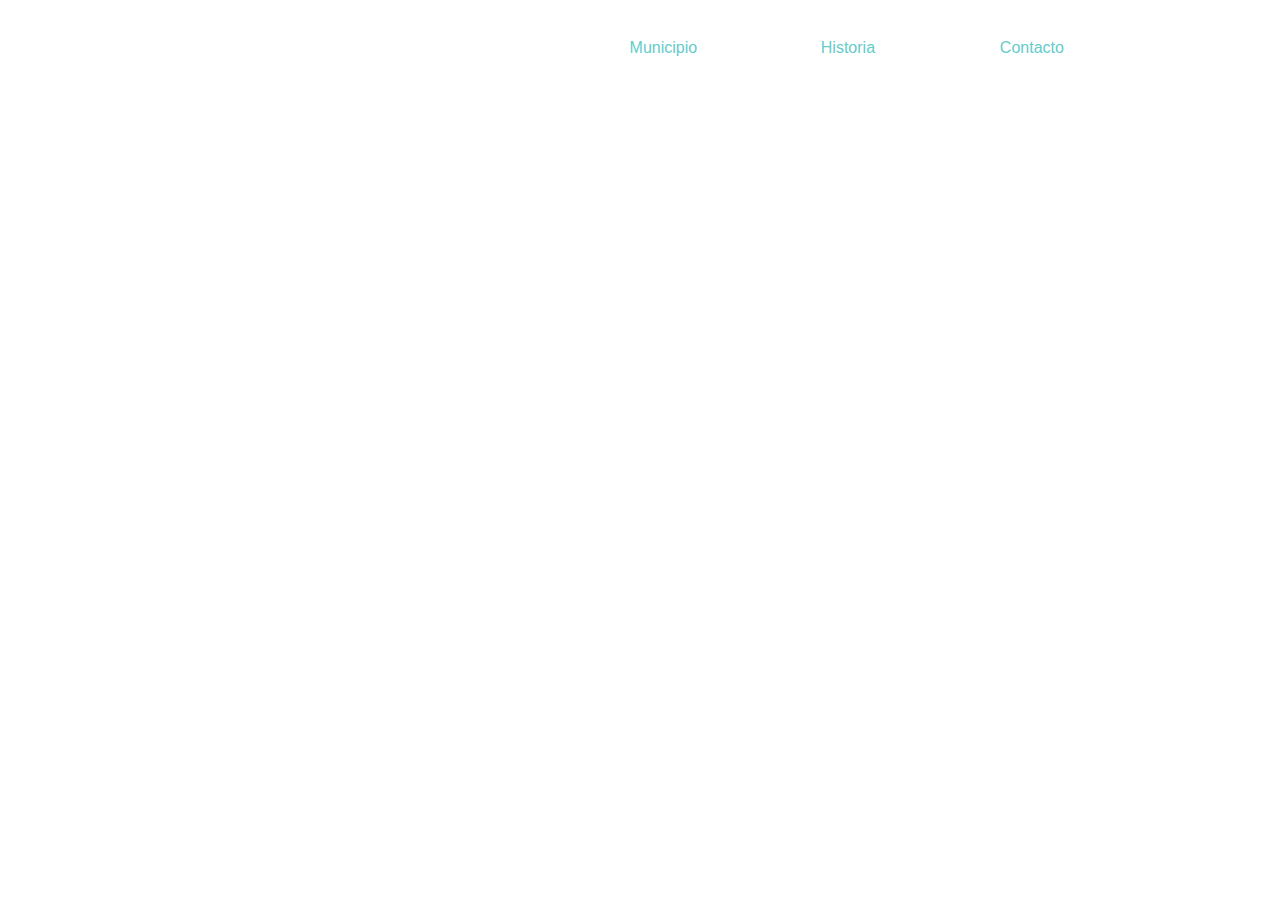
<file: index.html>
<!DOCTYPE html>
<html lang="en">
<head>
  <meta charset="UTF-8">
  <meta http-equiv="X-UA-Compatible" content="IE=edge">
  <meta name="viewport" content="width=device-width, initial-scale=1.0">
  <link rel="stylesheet" type="text/css" href="styles.css">
  <link rel="preconnect" href="https://fonts.googleapis.com">
  <link rel="preconnect" href="https://fonts.gstatic.com" crossorigin>
  <link href="https://fonts.googleapis.com/css2?family=Mukta:wght@300&display=swap" rel="stylesheet">
  <title>Belmonte</title>
</head>
<body>
    <div class="header">
      <div class="item-header-buffer"></div>
      <div class="item-header-logo"><h1>Belmonte</b1></div>
      <div class="item-header-space-between"></div>
      <div class="item-header"><a href="#">Municipio</a></div>      
      <div class="item-header"><a href="#">Historia</a></div>
      <div class="item-header"><a href="#">Contacto</a></div>
      <div class="item-header-buffer"> </div>
    </div>

    
</body>
</html>
</file>
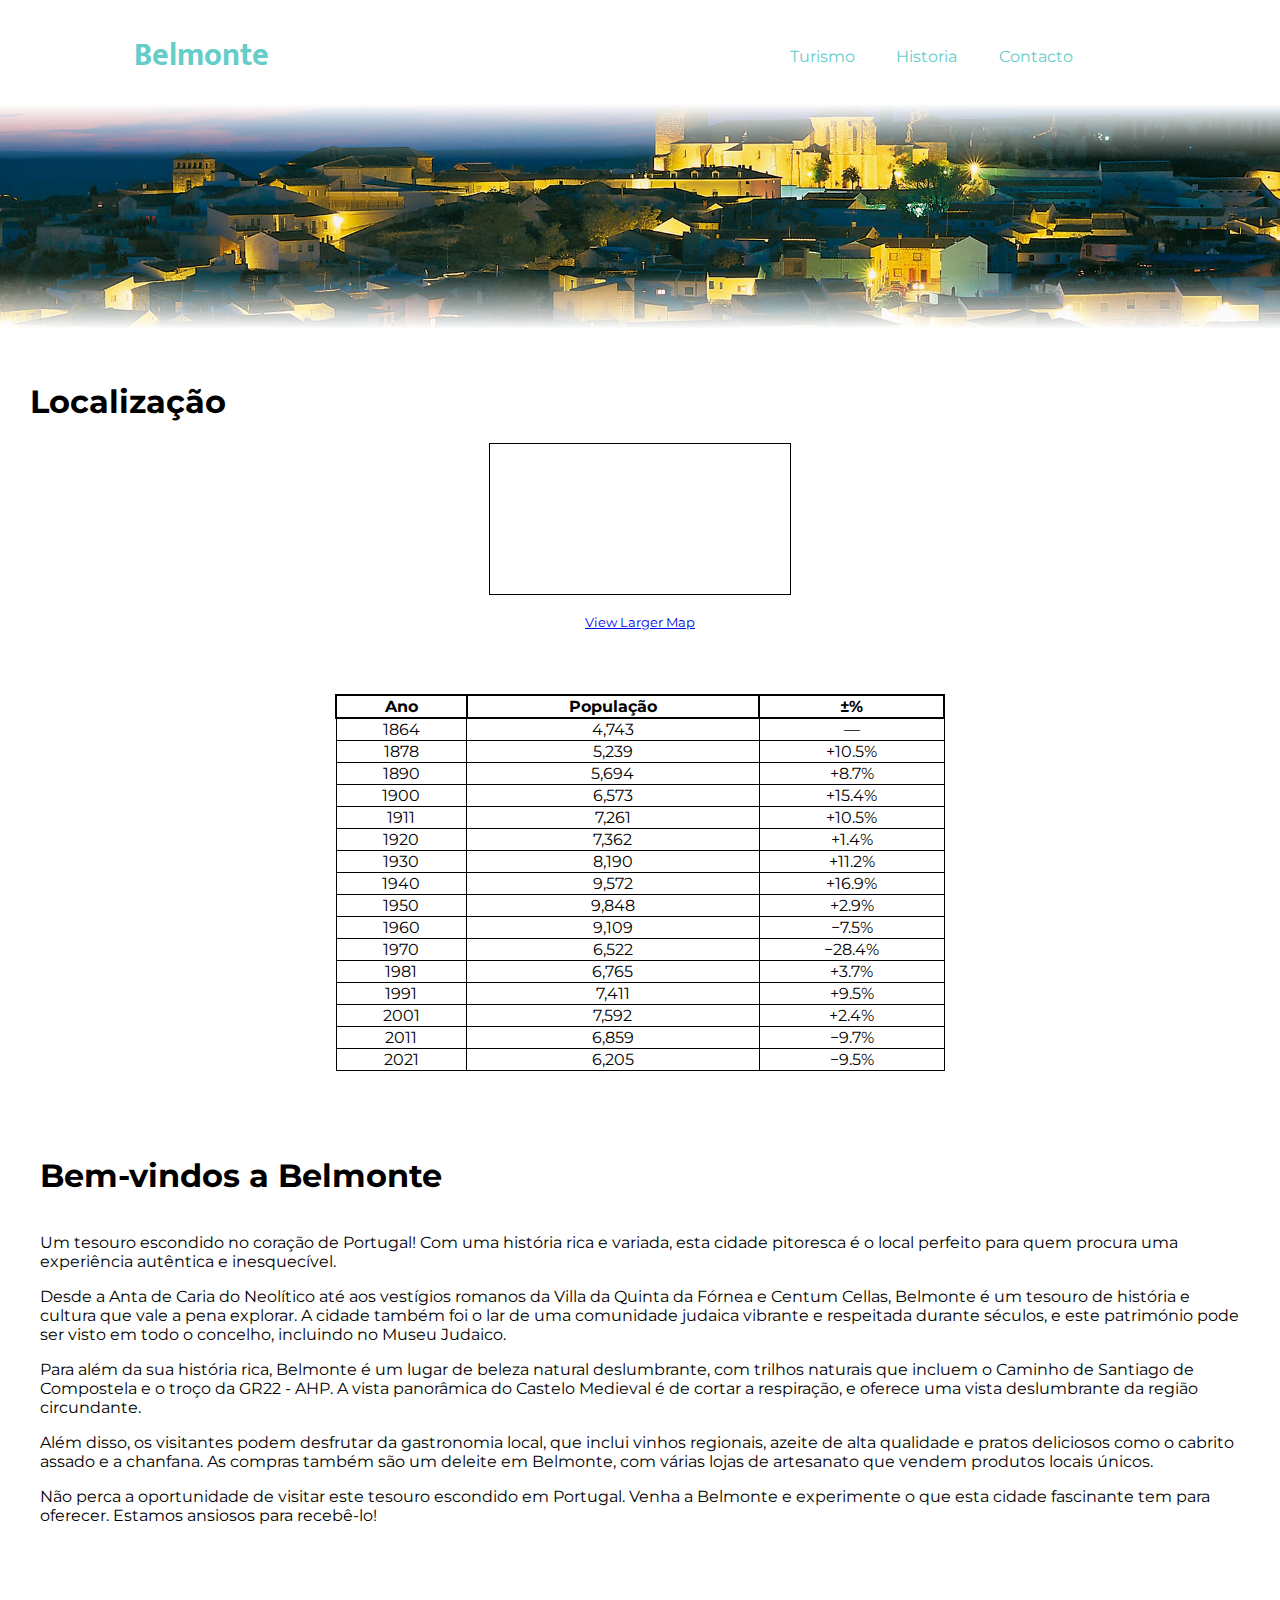
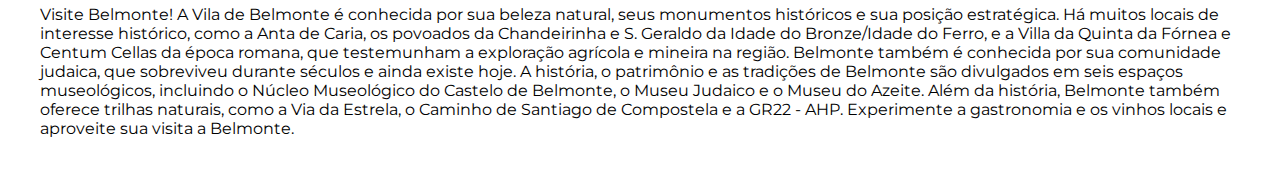
<file: contacto.html>
<!DOCTYPE html>
<html lang="en">
<head>
  <meta charset="UTF-8">
  <meta http-equiv="X-UA-Compatible" content="IE=edge">
  <meta name="viewport" content="width=device-width, initial-scale=1.0">
  
  <link rel="preconnect" href="https://fonts.googleapis.com">
  <link rel="preconnect" href="https://fonts.gstatic.com" crossorigin>
  <link href="https://fonts.googleapis.com/css2?family=Montserrat:wght@200&display=swap" rel="stylesheet">
  <link href="https://fonts.googleapis.com/css2?family=Mukta:wght@300&display=swap" rel="stylesheet">

  <link rel="stylesheet" type="text/css" href="styles.css">
  <link rel="stylesheet" type="text/css" href="phoneStyle.css">
   
  <title>Belmonte</title>
</head>
<body>
    <div class="header">
      <div class="item-header-buffer"></div>
      <div class="item-header-logo"><h1><a href="./index.html">Belmonte</a></b1></div>
      <div class="item-header-space-between"></div>
      <div class="item-header">
        <a href="./turismo.html">Turismo</a>     
        <a href="./historia.html">Historia</a>
        <a href="./contacto.html">Contacto</a>
      </div> 
      <div class="item-header-buffer"> </div>
    </div>
  <div class = "index-content">
    <div class="index-cover">
      <div></div>
      <img src="./assets/belmonte_horizon.jpg" alt="Image Unavailable">
    </div>
    <div class="index-item">
      <h1>Localização</h1>
      <iframe  frameborder="0" scrolling="no" marginheight="0" marginwidth="0" src="https://www.openstreetmap.org/export/embed.html?bbox=-7.357063293457032%2C40.34906256048522%2C-7.35161304473877%2C40.36461265739844&amp;layer=mapnik" style="border: 1px solid black"></iframe><br/><small><a href="https://www.openstreetmap.org/#map=16/40.3568/-7.3543">View Larger Map</a></small>
    </div>
    <div class="index-item">
      <table>
        <thead>
          <tr>
            <th>Ano</th>
            <th>População</th>
            <th>±%</th>
          </tr>
        </thead>
        <tbody>
          <tr>
            <td>1864</td>
            <td>4,743</td>
            <td>—</td>
          </tr>
          <tr>
            <td>1878</td>
            <td>5,239</td>
            <td>+10.5%</td>
          </tr>
          <tr>
            <td>1890</td>
            <td>5,694</td>
            <td>+8.7%</td>
          </tr>
          <tr>
            <td>1900</td>
            <td>6,573</td>
            <td>+15.4%</td>
          </tr>
          <tr>
            <td>1911</td>
            <td>7,261</td>
            <td>+10.5%</td>
          </tr>
          <tr>
            <td>1920</td>
            <td>7,362</td>
            <td>+1.4%</td>
          </tr>
          <tr>
            <td>1930</td>
            <td>8,190</td>
            <td>+11.2%</td>
          </tr>
          <tr>
            <td>1940</td>
            <td>9,572</td>
            <td>+16.9%</td>
          </tr>
          <tr>
            <td>1950</td>
            <td>9,848</td>
            <td>+2.9%</td>
          </tr>
          <tr>
            <td>1960</td>
            <td>9,109</td>
            <td>−7.5%</td>
          </tr>
          <tr>
            <td>1970</td>
            <td>6,522</td>
            <td>−28.4%</td>
          </tr>
          <tr>
            <td>1981</td>
            <td>6,765</td>
            <td>+3.7%</td>
          </tr>
          <tr>
            <td>1991</td>
            <td>7,411</td>
            <td>+9.5%</td>
          </tr>
          <tr>
            <td>2001</td>
            <td>7,592</td>
            <td>+2.4%</td>
          </tr>
          <tr>
            <td>2011</td>
            <td>6,859</td>
            <td>−9.7%</td>
          </tr>
          <tr>
            <td>2021</td>
            <td>6,205</td>
            <td>−9.5%</td>
          </tr>
        </tbody>
      </table>
    </div>
    
  </div>
  <div class="index-item">
    <h1>Bem-vindos a Belmonte</h1>
    <p>Um tesouro escondido no coração de Portugal! Com uma história rica e variada, esta cidade pitoresca é o local perfeito para quem procura uma experiência autêntica e inesquecível.</p>
    <p>Desde a Anta de Caria do Neolítico até aos vestígios romanos da Villa da Quinta da Fórnea e Centum Cellas, Belmonte é um tesouro de história e cultura que vale a pena explorar. A cidade também foi o lar de uma comunidade judaica vibrante e respeitada durante séculos, e este património pode ser visto em todo o concelho, incluindo no Museu Judaico.</p>
    <p>Para além da sua história rica, Belmonte é um lugar de beleza natural deslumbrante, com trilhos naturais que incluem o Caminho de Santiago de Compostela e o troço da GR22 - AHP. A vista panorâmica do Castelo Medieval é de cortar a respiração, e oferece uma vista deslumbrante da região circundante.</p>
    <p>Além disso, os visitantes podem desfrutar da gastronomia local, que inclui vinhos regionais, azeite de alta qualidade e pratos deliciosos como o cabrito assado e a chanfana. As compras também são um deleite em Belmonte, com várias lojas de artesanato que vendem produtos locais únicos.</p>
    <p>Não perca a oportunidade de visitar este tesouro escondido em Portugal. Venha a Belmonte e experimente o que esta cidade fascinante tem para oferecer. Estamos ansiosos para recebê-lo!</p>
  </div>
  <div class="index-item">
      <p>Visite Belmonte!

        A Vila de Belmonte é conhecida por sua beleza natural, seus monumentos históricos e sua posição estratégica. Há muitos locais de interesse histórico, como a Anta de Caria, os povoados da Chandeirinha e S. Geraldo da Idade do Bronze/Idade do Ferro, e a Villa da Quinta da Fórnea e Centum Cellas da época romana, que testemunham a exploração agrícola e mineira na região.
        
        Belmonte também é conhecida por sua comunidade judaica, que sobreviveu durante séculos e ainda existe hoje. A história, o patrimônio e as tradições de Belmonte são divulgados em seis espaços museológicos, incluindo o Núcleo Museológico do Castelo de Belmonte, o Museu Judaico e o Museu do Azeite.
        
        Além da história, Belmonte também oferece trilhas naturais, como a Via da Estrela, o Caminho de Santiago de Compostela e a GR22 - AHP. Experimente a gastronomia e os vinhos locais e aproveite sua visita a Belmonte.</p>
  </div>
</body>
</html>
</file>
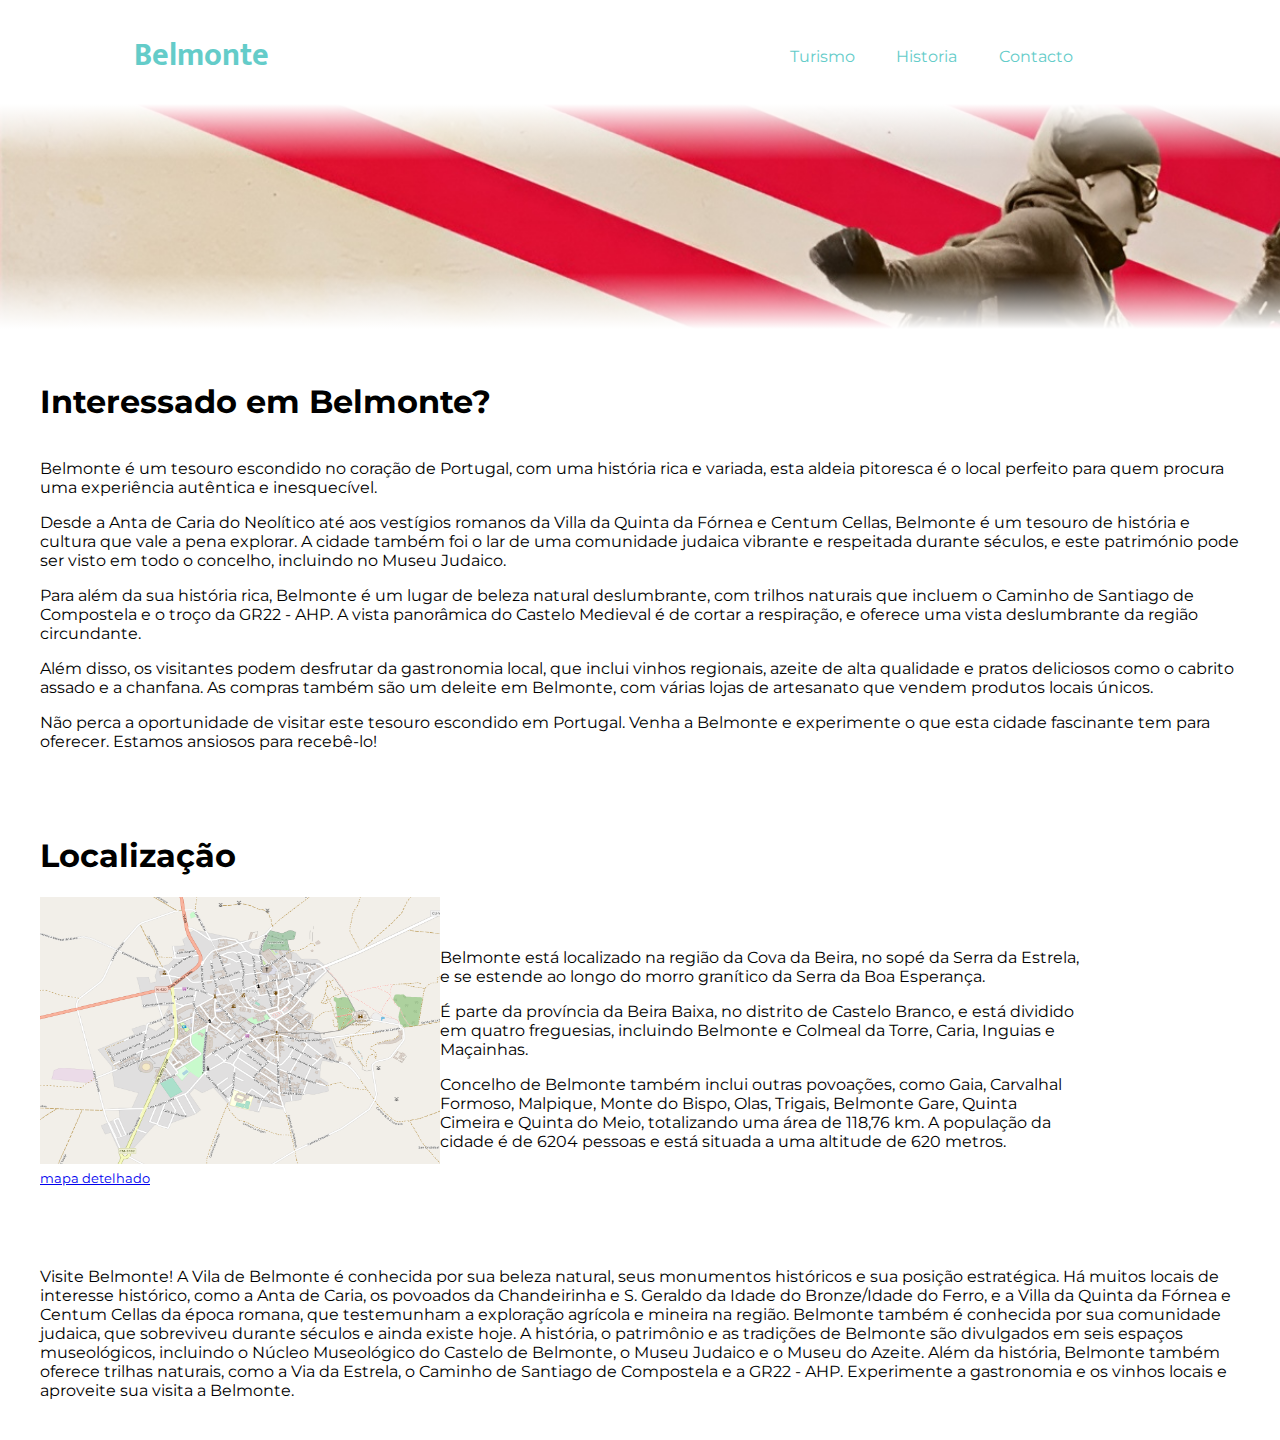
<file: turismo.html>
<!DOCTYPE html>
<html lang="en">

<head>
    <meta charset="UTF-8">
    <meta http-equiv="X-UA-Compatible" content="IE=edge">
    <meta name="viewport" content="width=device-width, initial-scale=1.0">

    <link rel="preconnect" href="https://fonts.googleapis.com">
    <link rel="preconnect" href="https://fonts.gstatic.com" crossorigin>
    <link href="https://fonts.googleapis.com/css2?family=Montserrat:wght@200&display=swap" rel="stylesheet">
    <link href="https://fonts.googleapis.com/css2?family=Mukta:wght@300&display=swap" rel="stylesheet">

    <link rel="stylesheet" type="text/css" href="styles.css">
    <link rel="stylesheet" type="text/css" href="phoneStyle.css">

    <title>Belmonte</title>
</head>

<body>
    <div class="header">
        <div class="item-header-buffer"></div>
        <div class="item-header-logo">
            <h1><a href="./index.html">Belmonte</a></b1>
        </div>
        <div class="item-header-space-between"></div>
        <div class="item-header">
            <a href="./turismo.html">Turismo</a>
            <a href="./historia.html">Historia</a>
            <a href="./contacto.html">Contacto</a>
        </div>
        <div class="item-header-buffer"> </div>
    </div>
    <div class="index-content">
        <div class="index-cover">
            <div></div>
            <img src="./assets/toursim.png" alt="Image Unavailable">
        </div>

    </div>

    <div class="index-item">
        <h1>Interessado em Belmonte?</h1>
        <p>Belmonte é um tesouro escondido no coração de Portugal, com uma história rica e variada, esta aldeia
            pitoresca é o local perfeito para quem procura uma experiência autêntica e inesquecível.</p>
        <p>Desde a Anta de Caria do Neolítico até aos vestígios romanos da Villa da Quinta da Fórnea e Centum Cellas,
            Belmonte é um tesouro de história e cultura que vale a pena explorar. A cidade também foi o lar de uma
            comunidade judaica vibrante e respeitada durante séculos, e este património pode ser visto em todo o
            concelho, incluindo no Museu Judaico.</p>
        <p>Para além da sua história rica, Belmonte é um lugar de beleza natural deslumbrante, com trilhos naturais que
            incluem o Caminho de Santiago de Compostela e o troço da GR22 - AHP. A vista panorâmica do Castelo Medieval
            é de cortar a respiração, e oferece uma vista deslumbrante da região circundante.</p>
        <p>Além disso, os visitantes podem desfrutar da gastronomia local, que inclui vinhos regionais, azeite de alta
            qualidade e pratos deliciosos como o cabrito assado e a chanfana. As compras também são um deleite em
            Belmonte, com várias lojas de artesanato que vendem produtos locais únicos.</p>
        <p>Não perca a oportunidade de visitar este tesouro escondido em Portugal. Venha a Belmonte e experimente o que
            esta cidade fascinante tem para oferecer. Estamos ansiosos para recebê-lo!</p>
    </div>
    <div class="index-item">
        <h1>Localização</h1>
        <div class="index-item-row">
            <div class="index-item-row-content">
                <img src="./assets/map.png" alt="Image Unavailable">
                <br /><small><a href="https://www.openstreetmap.org/#map=16/40.3568/-7.3543">mapa detelhado</a></small>
            </div>
            <div class="index-item-row-content">
                <p>Belmonte está localizado na região da Cova da Beira, no sopé da Serra da Estrela, e se estende ao
                    longo
                    do
                    morro granítico da Serra da Boa Esperança.</p>
                <p>É parte da província da Beira Baixa, no distrito de Castelo
                    Branco, e está dividido em quatro freguesias, incluindo Belmonte e Colmeal da Torre, Caria, Inguias
                    e
                    Maçainhas. </p>
                <p> Concelho de Belmonte também inclui outras povoações, como Gaia, Carvalhal Formoso, Malpique, Monte
                    do
                    Bispo, Olas,
                    Trigais, Belmonte Gare, Quinta Cimeira e Quinta do Meio, totalizando uma área de 118,76 km.
                    A população da cidade é de 6204 pessoas e está situada a uma altitude de 620 metros.</p>
            </div>
            <div class="index-item-row-content">

            </div>
        </div>
    </div>

    <div class="index-item">
        <p>Visite Belmonte!

            A Vila de Belmonte é conhecida por sua beleza natural, seus monumentos históricos e sua posição estratégica.
            Há muitos locais de interesse histórico, como a Anta de Caria, os povoados da Chandeirinha e S. Geraldo da
            Idade do Bronze/Idade do Ferro, e a Villa da Quinta da Fórnea e Centum Cellas da época romana, que
            testemunham a exploração agrícola e mineira na região.

            Belmonte também é conhecida por sua comunidade judaica, que sobreviveu durante séculos e ainda existe hoje.
            A história, o patrimônio e as tradições de Belmonte são divulgados em seis espaços museológicos, incluindo o
            Núcleo Museológico do Castelo de Belmonte, o Museu Judaico e o Museu do Azeite.

            Além da história, Belmonte também oferece trilhas naturais, como a Via da Estrela, o Caminho de Santiago de
            Compostela e a GR22 - AHP. Experimente a gastronomia e os vinhos locais e aproveite sua visita a Belmonte.
        </p>
    </div>
</body>

</html>
</file>
<file: styles.css>
body{
    background-color: white;
    font-family: 'Montserrat', sans-serif;
}

.header {
    display: flex;
    flex-wrap: wrap;
    justify-content: center;
    height: 8%;
    color: white;
    align-items: center;
}

.item-header {   
    justify-content: center;
    text-align:left;
    flex-grow: 0.2;
}

.item-header-space-between {
    order: 0;
    flex-grow: 0.4;
	flex-shrink: 0;
}

.item-header-logo {
	flex-grow: 0.2;
}

.item-header-logo a{
    text-decoration: none;
    color: #64CCC9;
    font-family: 'Mukta', sans-serif;
}

.item-header a{
    padding: 5%;  
    text-decoration: none;
    color: #64CCC9;
    text-align: center;
}

.item-header-buffer {
	flex-grow: 0.15;
}

.index-content{
    margin: 0 -10px;
    display: flex;
    flex-direction: column;
}

.index-cover {
    display: flex;
    width: 100%;
    height: 25vh;
    object-fit: cover;
    position: relative;
}

.index-cover div{
    position: absolute; 
    top: 0;
    width: 100%;
    height: 100%;
    background: linear-gradient(180deg, rgba(255,255,255,1) 0%, rgba(0,0,0,0) 25%, rgba(0,0,0,0) 75%, rgba(255,255,255,1) 100%);
}

.index-cover img {
    object-fit: cover;
    width: 100%; 
}

.index-item{ 
    display: flex;
    flex-direction: column;
    padding: 2rem;
    justify-content: center;
    align-items: center;    
}

.index-item-row{ 
    display: flex;
    justify-content: center;
    align-items: center;

}

.index-item-content{
    display: flex;
    flex-wrap:wrap;
}

.index-item-row-content p{
    width: 80%;
}
.index-item-row-content img{
    width: 20%;
}

.index-item h1{
    width: 100%;
}

.index-item p{
    padding: auto;
    margin-bottom: 0;
    text-align: left;
    
}


.index-item img{
    width: 100%;
    aspect-ratio: 1.5 / 1;
}

table {
    border-collapse: collapse;
    width: 50%;
}

table th{
    border: solid 2px black;
}

table td{
    border: solid 1px black;
    text-align: center;
}
</file>
<file: phoneStyle.css>
@media only screen and (max-width: 640px) {
  .index-item-row {
    display: flex;
    flex-direction: column;
  }
  .index-item iframe {
    width: 100%;
  }
  
  table {
    width: 100%;
  }
}
</file>
